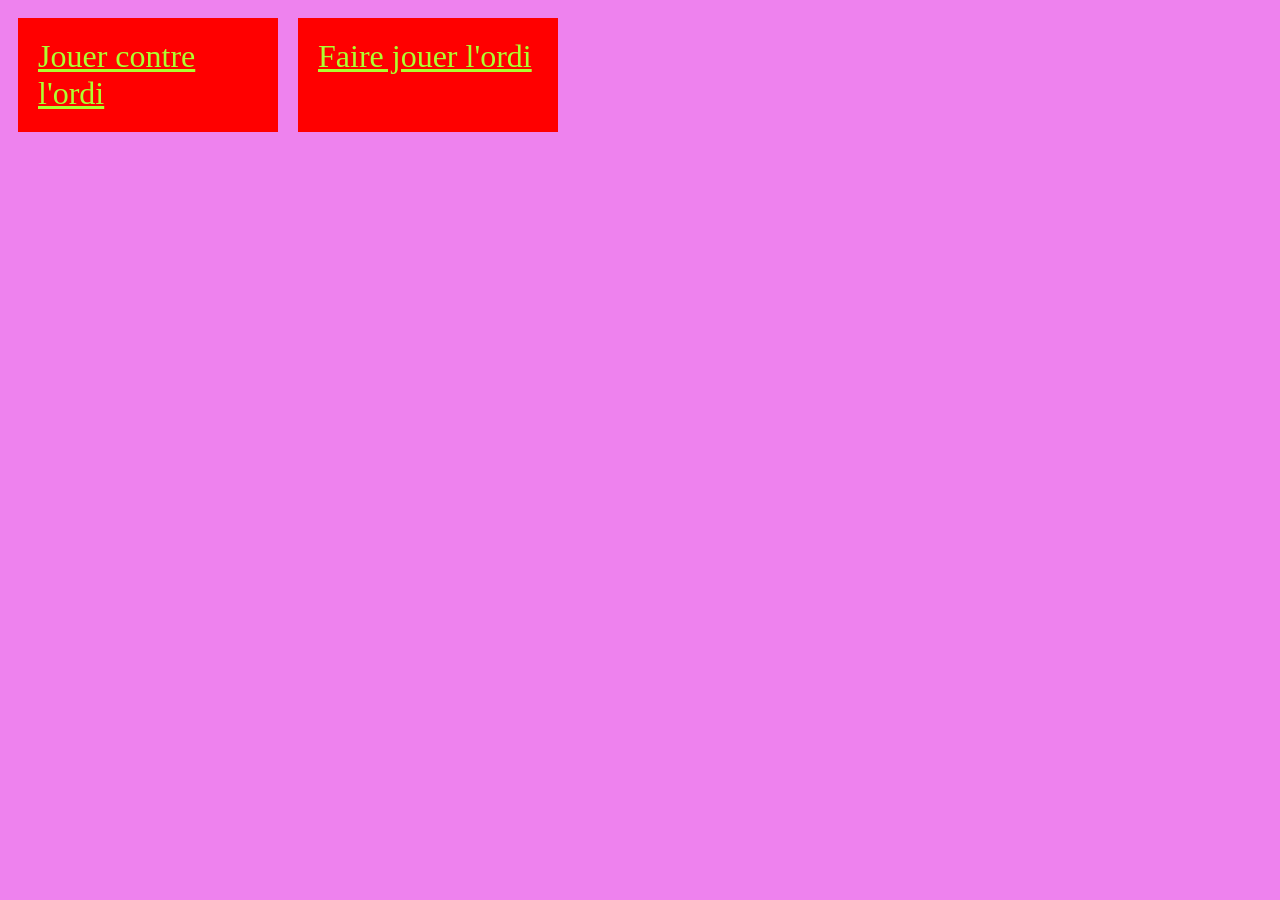
<file: index.html>
<!DOCTYPE html>
<html lang="fr">
<head>
    <meta charset="UTF-8">
    <meta name="viewport" content="width=device-width, initial-scale=1.0">
    <title>master-mind</title>
    <link rel="stylesheet" href="./main.css">
</head>
<body class="menu">
    <a href="./play/">Jouer contre l'ordi</a>
    <a href="./bot/">Faire jouer l'ordi</a>
</body>
</html>
</file>
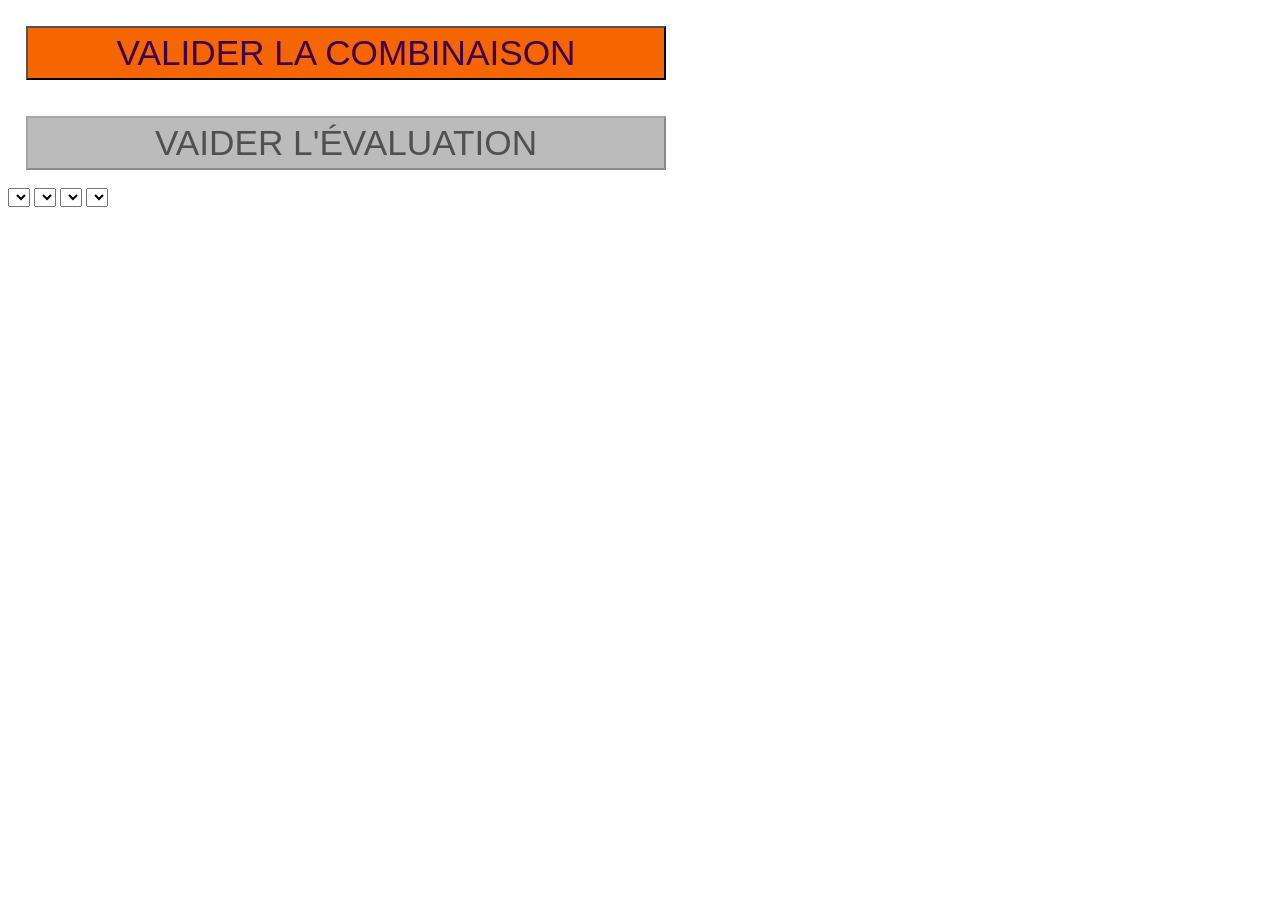
<file: bot/index.html>
<!DOCTYPE html>
<html lang="en">
<head>
    <meta charset="UTF-8">
    <meta name="viewport" content="width=device-width, initial-scale=1.0">
    <title>bot mastermind</title>
    <link rel="stylesheet" href="./style.css">
    <link rel="stylesheet" href="../game/gameTable.css">
    <script type="module" src="./main.js" defer></script>
</head>
<body>
    <button type="button" class="btn" id="validate-combi">VALIDER LA COMBINAISON</button>
    <button type="button" class="btn" id="validate-eval" disabled="disabled">VAIDER L'ÉVALUATION</button>
    <div id="game-container"></div>
    <div id="combi-selector">
        <form>
            <select name="color1" id="colorSelect1"></select>
            <select name="color2" id="colorSelect2"></select>
            <select name="color3" id="colorSelect3"></select>
            <select name="color4" id="colorSelect4"></select>
        </form>
    </div>
</body>
</html>
</file>
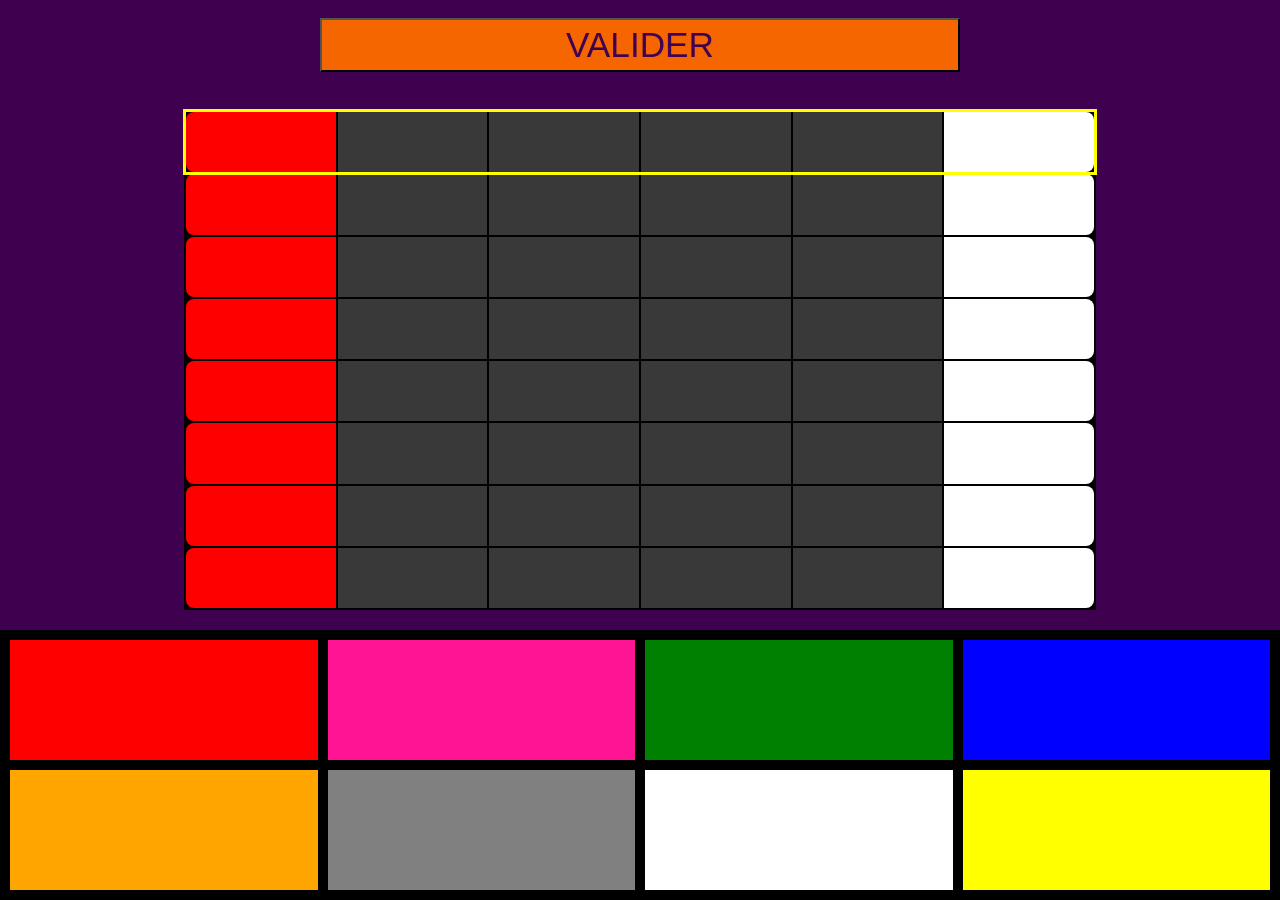
<file: play/index.html>
<!DOCTYPE html>
<html lang="fr">
<head>
    <meta charset="UTF-8">
    <meta name="viewport" content="width=device-width, initial-scale=1.0">
    <title>play mastermind</title>
    <link rel="stylesheet" href="./style.css">
    <link rel="stylesheet" href="../game/gameTable.css">
    <script type="module" src="./main.js" defer></script>
</head>
<body>
    <button type="button" id="submit">VALIDER</button>
    <div id="game-container"></div>
    <div class="stack">
        <div class="color" draggable="true"></div>
        <div class="color" draggable="true"></div>
        <div class="color" draggable="true"></div>
        <div class="color" draggable="true"></div>
        <div class="color" draggable="true"></div>
        <div class="color" draggable="true"></div>
        <div class="color" draggable="true"></div>
        <div class="color" draggable="true"></div>
    </div>
</body>
</html>
</file>
<file: main.css>
.menu {
    display: flex;
    flex-direction: row;
    gap: 20px;
    padding: 10px;
    background-color: violet;
}

.menu a {
    display: block;
    width: 220px;
    padding: 20px;
    background-color: red;
    color: greenyellow;
    font-family:'Times New Roman', Times, serif;
    font-size: 2rem;
}

.menu a:hover {
    transform: scale(1.1);
}
</file>
<file: bot/style.css>
*, *::before, *::after {
    box-sizing: border-box;
}

.btn {
    margin: 2vh;
    height: 6vh;
    width: 50vw;
    font-size: 2.2rem;
    background-color: #f66600;
    color: #400050;
}

.btn:disabled {
    background-color: #bbbbbb;
    color: #505050;
}
</file>
<file: game/gameTable.css>
*, *::before, *::after{
    box-sizing: border-box;
}

.game {
    background-color: #400050;
    width: 100%;
    height: 60vh;
    padding: 20px 70px;
    display: flex;
    justify-content: center;
    align-items: center;
    overflow: hidden;
}

table {
    background-color: black;
    width: 80%;
    height: 100%;
    table-layout: fixed;
}

td.case {
    height: 6vh;
    padding: 5px;
    background-color: #393939;
}

tr > td.result:first-child {
    height: 6vh;
    padding: 2px;
    background-color: red;
    border-top-left-radius: 8px;
    border-bottom-left-radius: 8px;
    text-align: center;
}

tr > td.result:last-child {
    height: 6vh;
    padding: 2px;
    background-color: white;
    border-top-right-radius: 8px;
    border-bottom-right-radius: 8px;
}

tr.current {
    outline: 3px solid yellow;
}
</file>
<file: play/style.css>
*,
*::before,
*::after {
    box-sizing: border-box;
}

html, body {
    margin: 0;
    min-height: 100%;
}

body {
    padding: 0;
    background-color: #400050;
    display: flex;
    flex-direction: column;
    align-items: center;
    justify-content: center;
}

#submit {
    margin: 2vh;
    height: 6vh;
    width: 50vw;
    font-size: 2.2rem;
    background-color: #f66600;
    color: #400050;
}

.stack {
    background-color: black;
    width: 100%;
    height: 30vh;
    margin: 0;
    padding: 10px;
    gap: 10px;
    display: grid;
    grid-template-columns: repeat(4, minmax(0, 1fr));
    grid-template-rows: repeat(2, minmax(0, 1fr));
}

.color {
    padding: 5px;
    min-width: 0;
    min-height: 0;
}

.image {
    max-width: 100%;
    max-height: 100%;
}

@media (max-width: 600px) {
    .game {
        padding: 10px;
    }

    .stack {
        gap: 6px;
        padding: 6px;
    }
}
</file>
